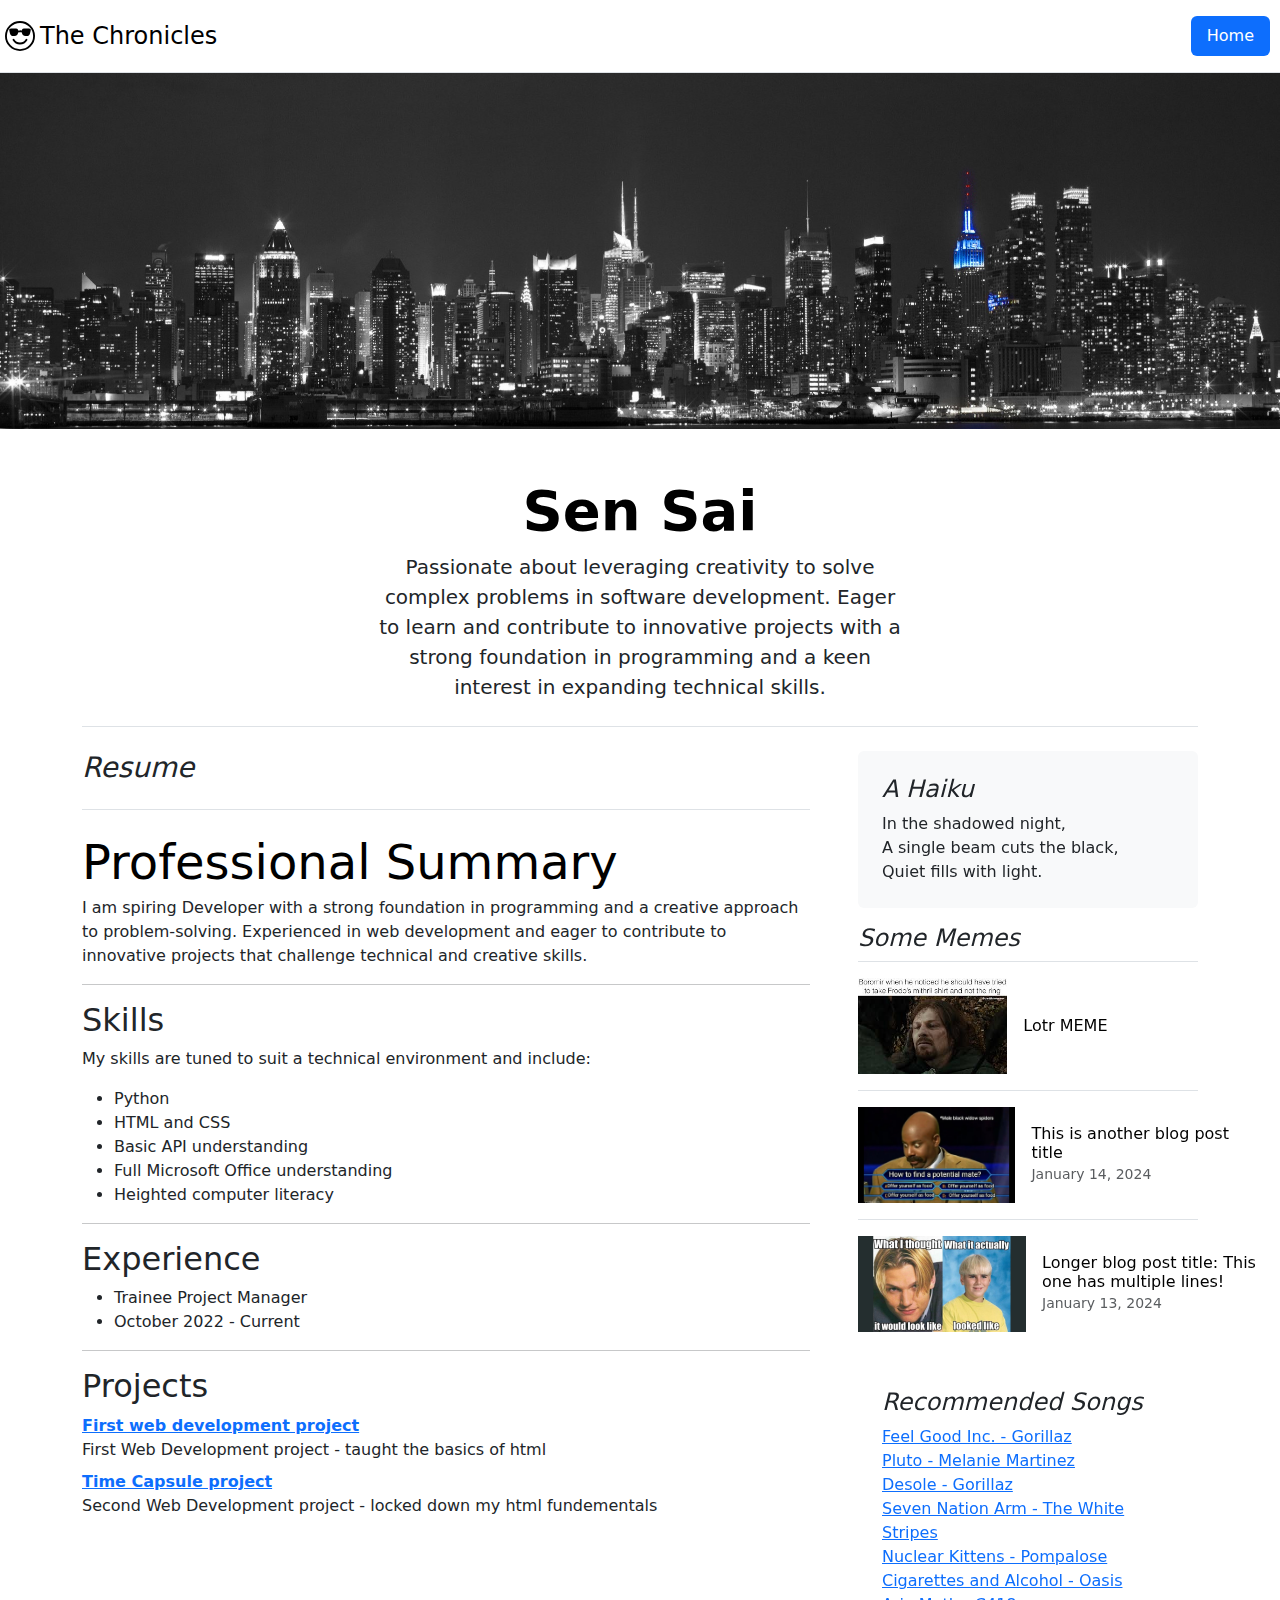
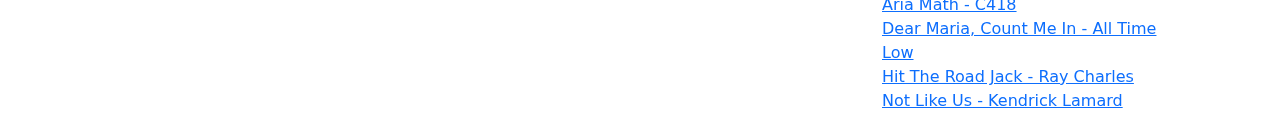
<file: index.html>
<!DOCTYPE html>
<html lang="en">

<head>
    <meta charset="UTF-8">
    <meta name="viewport" content="width=device-width, initial-scale=1.0">
    <title>Personal Website</title>
    <link href="https://cdn.jsdelivr.net/npm/bootstrap@5.3.3/dist/css/bootstrap.min.css" rel="stylesheet"
        integrity="sha384-QWTKZyjpPEjISv5WaRU9OFeRpok6YctnYmDr5pNlyT2bRjXh0JMhjY6hW+ALEwIH" crossorigin="anonymous">
    <link rel="stylesheet" href="styles.css">
</head>

<body>
    <header class="d-flex flex-wrap justify-content-center py-3 mb-0 border-bottom">
        <a href="./index.html"
            class="d-flex align-items-center mb-3 mb-md-0 me-md-auto link-body-emphasis text-decoration-none">
            <svg xmlns="http://www.w3.org/2000/svg" width="40" height="30" fill="currentColor"
                class="bi bi-emoji-sunglasses" viewBox="0 0 16 16">
                <path
                    d="M4.968 9.75a.5.5 0 1 0-.866.5A4.5 4.5 0 0 0 8 12.5a4.5 4.5 0 0 0 3.898-2.25.5.5 0 1 0-.866-.5A3.5 3.5 0 0 1 8 11.5a3.5 3.5 0 0 1-3.032-1.75M7 5.116V5a1 1 0 0 0-1-1H3.28a1 1 0 0 0-.97 1.243l.311 1.242A2 2 0 0 0 4.561 8H5a2 2 0 0 0 1.994-1.839A3 3 0 0 1 8 6c.393 0 .74.064 1.006.161A2 2 0 0 0 11 8h.438a2 2 0 0 0 1.94-1.515l.311-1.242A1 1 0 0 0 12.72 4H10a1 1 0 0 0-1 1v.116A4.2 4.2 0 0 0 8 5c-.35 0-.69.04-1 .116" />
                <path d="M16 8A8 8 0 1 1 0 8a8 8 0 0 1 16 0m-1 0A7 7 0 1 0 1 8a7 7 0 0 0 14 0" />
            </svg>
            <span class="fs-4">The Chronicles</span>
        </a>

        <ul class="nav nav-pills">
            <li class="nav-item"><a href="./index.html" class="nav-link active" aria-current="page">Home</a></li>
        </ul>
    </header>
    <div>
        <img src="./Assets/images/city-skyline.jpg" alt="city skyline" class="city-skyline">
    </div>
    <main class="container">
        <div class="px-4 pt-5 mb-4 text-center border-bottom">
            <h1 class="display-4 fw-bold text-body-emphasis">Sen Sai</h1>
            <div class="col-lg-6 mx-auto">
                <p class="lead mb-4">Passionate about leveraging creativity to solve complex problems in software
                    development. Eager to learn and contribute to innovative projects with a strong foundation in
                    programming and a keen interest in expanding technical skills.</p>
            </div>
        </div>
        <div class="row g-5">
            <div class="col-md-8">
                <h3 class="pb-4 mb-4 fst-italic border-bottom">
                    Resume
                </h3>

                <article class="blog-post">
                    <h1 class="display-5 link-body-emphasis mb-1">Professional Summary</h1>

                    <p>I am spiring Developer with a strong foundation in programming and a creative approach to
                        problem-solving. Experienced in web development and eager to contribute to innovative projects
                        that challenge technical and creative skills.</p>
                    <hr>
                    <h2>Skills</h2>
                    <p>My skills are tuned to suit a technical environment and include:</p>
                    <ul>
                        <li>Python</li>
                        <li>HTML and CSS</li>
                        <li>Basic API understanding</li>
                        <li>Full Microsoft Office understanding</li>
                        <li>Heighted computer literacy</li>
                    </ul>
                    <hr>
                    <h2>Experience</h2>
                    <ul>
                        <li>Trainee Project Manager</li>
                        <li>October 2022 - Current</li>
                    </ul>
                    <hr>
                    <h2>Projects</h2>
                    <dl>
                        <dt><a href="https://rnsasaki.github.io/html-portfolio/">First web development project</a></dt>
                        <dd>First Web Development project - taught the basics of html</dd>
                        <dt><a href="https://rnsasaki.github.io/Time-Capsule/">Time Capsule project</a></dd>
                        <dd>Second Web Development project - locked down my html fundementals</dd>
                        </dl>
            </div>
            <div class="col-md-4">
                <div class="position-sticky" style="top: 2rem;">
                    <div class="p-4 mb-3 bg-body-tertiary rounded">
                        <h4 class="fst-italic">A Haiku</h4>
                        <p class="mb-0">In the shadowed night, <br>
                            A single beam cuts the black, <br>
                            Quiet fills with light.</p>
                    </div>

                    <div>
                        <h4 class="fst-italic">Some Memes</h4>
                        <ul class="list-unstyled">
                            <li>
                                <a class="d-flex flex-column flex-lg-row gap-3 align-items-start align-items-lg-center py-3 link-body-emphasis text-decoration-none border-top"
                                    href="./Assets/images/lotr_meme.jpg">
                                    <img class="bd-placeholder-img" width="100%" height="96"
                                        xmlns="http://www.w3.org/2000/svg" aria-hidden="true"
                                        preserveAspectRatio="xMidYMid slice" focusable="false" 
                                        src="./Assets/images/lotr_meme.jpg" alt="">
                                    </img>
                                    <div class="col-lg-8">
                                        <h6 class="mb-0">Lotr MEME</h6>
                                    </div>
                                </a>
                            </li>
                            <li>
                                <a class="d-flex flex-column flex-lg-row gap-3 align-items-start align-items-lg-center py-3 link-body-emphasis text-decoration-none border-top"
                                    href="./Assets/images/food.png">
                                    <img class="bd-placeholder-img" width="100%" height="96"
                                        xmlns="http://www.w3.org/2000/svg" aria-hidden="true"
                                        preserveAspectRatio="xMidYMid slice" focusable="false"
                                        src="./Assets/images/food.png" alt="">
                                    </img>
                                    <div class="col-lg-8">
                                        <h6 class="mb-0">This is another blog post title</h6>
                                        <small class="text-body-secondary">January 14, 2024</small>
                                    </div>
                                </a>
                            </li>
                            <li>
                                <a class="d-flex flex-column flex-lg-row gap-3 align-items-start align-items-lg-center py-3 link-body-emphasis text-decoration-none border-top"
                                    href="./Assets/images/ahh_school.jpg">
                                    <img class="bd-placeholder-img" width="100%" height="96"
                                        xmlns="http://www.w3.org/2000/svg" aria-hidden="true"
                                        preserveAspectRatio="xMidYMid slice" focusable="false"
                                        src="./Assets/images/ahh_school.jpg" alt="">
                                    </img>
                                    <div class="col-lg-8">
                                        <h6 class="mb-0">Longer blog post title: This one has multiple lines!</h6>
                                        <small class="text-body-secondary">January 13, 2024</small>
                                    </div>
                                </a>
                            </li>
                        </ul>
                    </div>

                    <div class="p-4">
                        <h4 class="fst-italic">Recommended Songs</h4>
                        <ol class="list-unstyled mb-0">
                            <li><a href="https://open.spotify.com/track/0d28khcov6AiegSCpG5TuT?si=56b4dcb69a2746f2">Feel
                                    Good Inc. - Gorillaz</a></li>
                            <li><a href="https://open.spotify.com/track/6Z6mjsCgIcFb3JBOxHBcn9?si=2eaf207d70e1443d">Pluto
                                    - Melanie Martinez</a></li>
                            <li><a href="https://open.spotify.com/track/7rhtPZkcGCWgA3kizGwXwO?si=5a60ced57e0041db">Desole
                                    - Gorillaz</a></li>
                            <li><a href="https://open.spotify.com/track/3dPQuX8Gs42Y7b454ybpMR?si=212d669395d24f7e">Seven
                                    Nation Arm - The White Stripes</a></li>
                            <li><a href="https://open.spotify.com/track/6wOWtbX2vICW7lJomXAUfG?si=88845a0262d34732">Nuclear
                                    Kittens - Pompalose</a></li>
                            <li><a href="https://open.spotify.com/track/2wKeVnM8OBoGjGm8Qvqhi5?si=e069b49b655946e0">Cigarettes
                                    and Alcohol - Oasis</a></li>
                            <li><a href="https://open.spotify.com/track/4K0odcECsBvgzv9Lr9z4kd?si=941998e1e98a41ce">Aria
                                    Math - C418</a></li>
                            <li><a href="https://open.spotify.com/track/0JJP0IS4w0fJx01EcrfkDe?si=dbcb1b877185467d">Dear
                                    Maria, Count Me In - All Time Low</a></li>
                            <li><a href="https://open.spotify.com/track/2HoqbEOXgbDSLZ5XCePEXt?si=2f35526341594d2f">Hit
                                    The Road Jack - Ray Charles</a></li>
                            <li><a href="https://open.spotify.com/track/6AI3ezQ4o3HUoP6Dhudph3?si=7b8e88cfeeac4974">Not
                                    Like Us - Kendrick Lamard</a></li>
                        </ol>
                    </div>
                </div>
            </div>
        </div>
    </main>
</body>

</html>
</file>
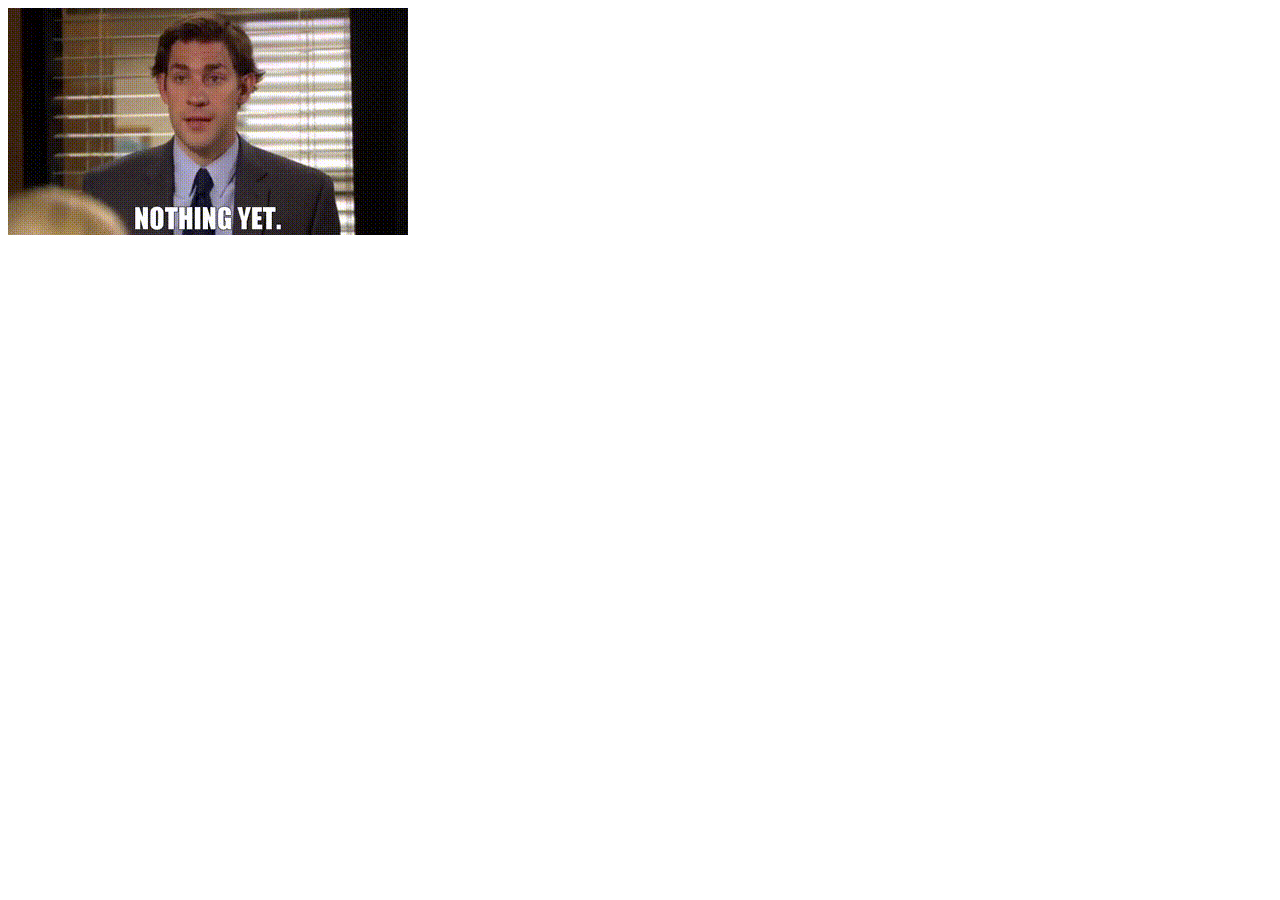
<file: facts.html>
<!DOCTYPE html>
<html lang="en">
<head>
    <meta charset="UTF-8">
    <meta name="viewport" content="width=device-width, initial-scale=1.0">
    <title>Random Facts</title>
</head>
<body>
    <img src="./Assets/images/nothing-yet.gif" alt="Nothing Yet">
</body>
</html>
</file>
<file: styles.css>
.city-skyline{
    width: 100%;
    height: auto;
    max-width: 100%;
}

.nav-pills{
    margin-right: 10px;
}
</file>
